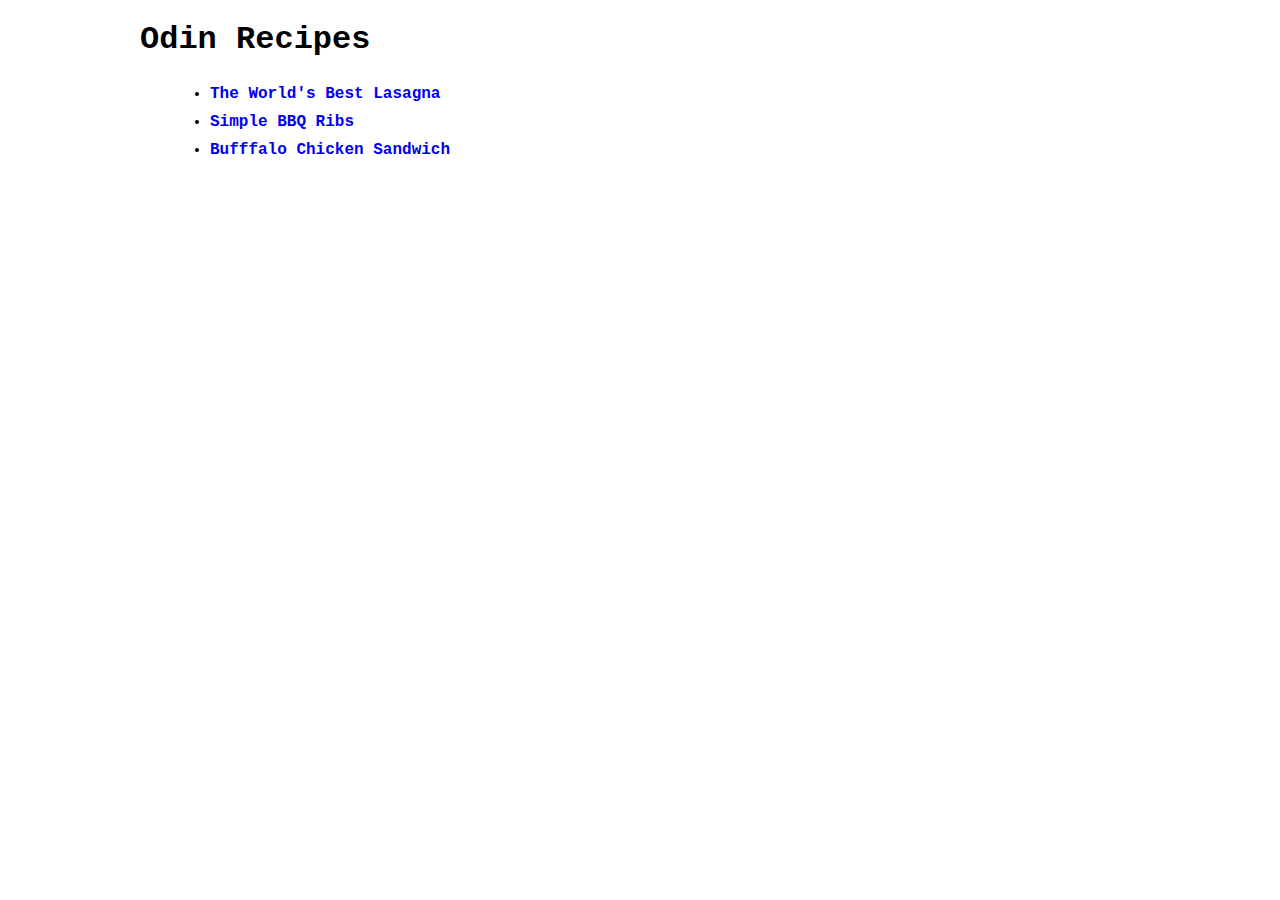
<file: index.html>
<!DOCTYPE html>
<html lang="en">
<head>
  <meta charset="UTF-8">
  <meta name="viewport" content="width=device-width, initial-scale=1.0">
  <link rel="stylesheet" href="style.css">
  <title>Odin Recipes</title>
</head>
<body>
  <div class="wrapper">
    <h1>Odin Recipes</h1>
    <ul>
      <li>
        <a href="recipes/lasagna.html">The World's Best Lasagna</a>
      </li>
      <li>
        <a href="recipes/simple-bbq-ribs.html">Simple BBQ Ribs</a>
      </li>
      <li>
        <a href="recipes/buffalo-chicken-sandwich.html">
        Bufffalo Chicken Sandwich
        </a>
      </li>
    </ul>
  </div> 
</body>
</html>
</file>
<file: style.css>
* {
  box-sizing: border-box;
  /* border: 2px red solid; */
  font-family: 'Courier New', Courier, monospace;
}

::before,
::after {
  box-sizing: border-box;
}

img {
  box-sizing: content-box;
}

/* centering and containing content */

.wrapper {
  max-width: 1000px;
  margin-inline: auto;
}

p {
  max-width: 80%;
  font-weight: 400;
}

h1 {
  text-decoration: wavy;
}

/* List styling */

li {
  padding: 5px 0;
  margin-left: 30px;
  font-weight: bold;
}

li a {
  font-weight: bold;
  text-decoration: none;
}

li span {
  position: relative;
  left: -5px;
}

.non-bold li {
  font-weight: lighter;
}

/* Reduce font size of captions under images */

figcaption {
  font-size: smaller;
}
</file>
